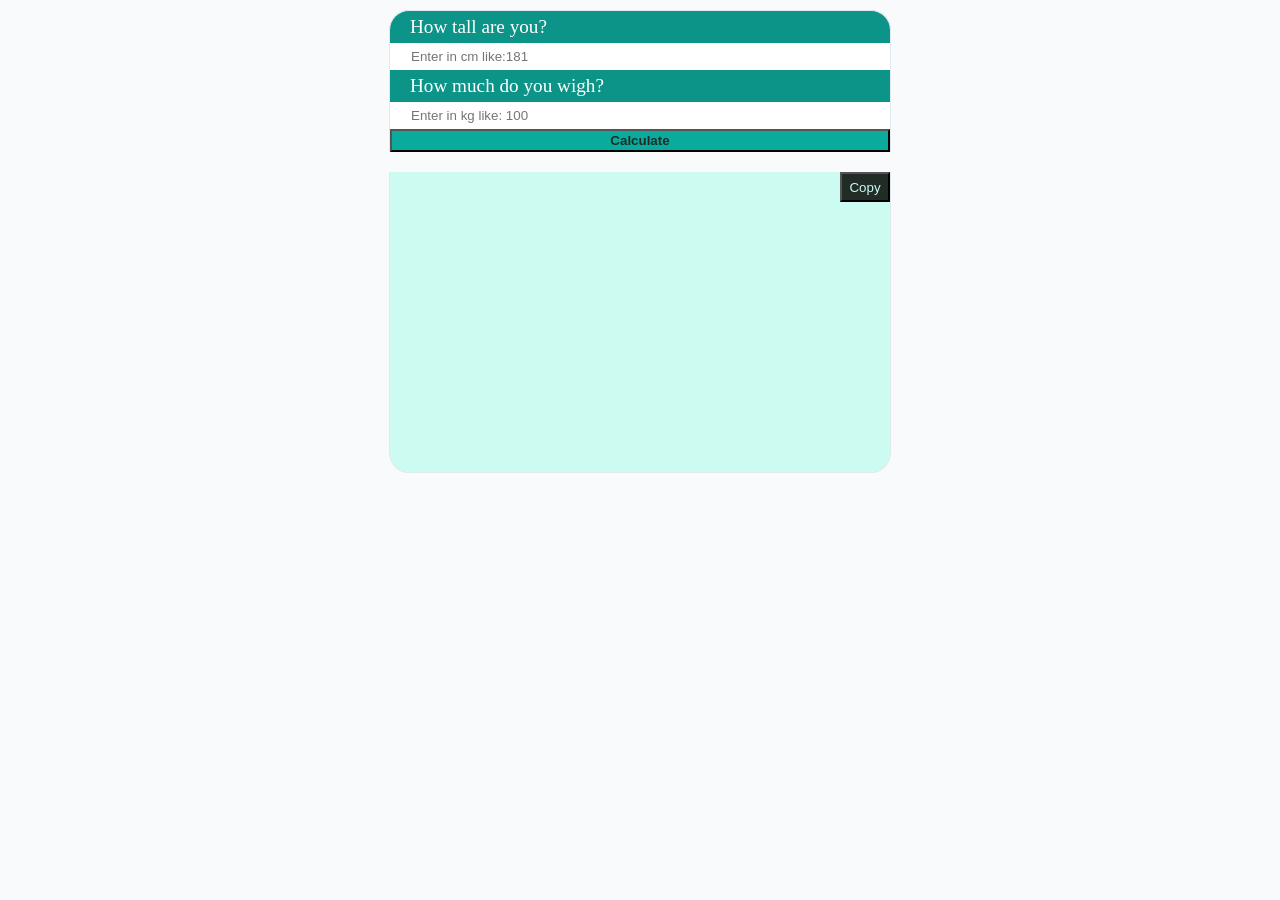
<file: BMI/index.html>
<!DOCTYPE html>
<html lang="en">
<head>
    <meta charset="UTF-8">
    <meta name="viewport" content="width=device-width, initial-scale=1.0">
    <title>BMI</title>

    <link rel="stylesheet" href="./style.css">
    <script src="./JS_core.js" defer></script>
</head>
<body>
   
        <form  class="continer" action="#" method="dialog">
        <label id="hight-id" for="hight">How tall are you?</label>
        <input id="hight" type="number",
            placeholder="Enter in cm like:181"
        >
        <label id="weight-id" for="wight">How much do you wigh?</label>
        <input id="weight" type="number",
            placeholder="Enter in kg like: 100">
        
        <button onclick="doer()" class="calculate-btn">Calculate</button>
        </form>


        <div class="bmi-first-answer" id="bmi-first-answer">

            <div class="user-tool">
                <p id="bmi-category" class="bmi-category"></p>
                <button id="copy-btn" class="copy-btn">Copy</button>
            </div>

            <div id="answerbox" class="answerbox">
                <p>Recomedations</p>
                <dl>
                    <dt>Nutrition:</dt>
                    <dd id="nutrition"></dd>

                    <dt>Exercise:</dt>
                    <dd id="exercise"></dd>

                    <dt>Medical:</dt>
                    <dd id="medical"></dd>

                </dl>
            </div>
        </div>


</body>
</html>
</file>
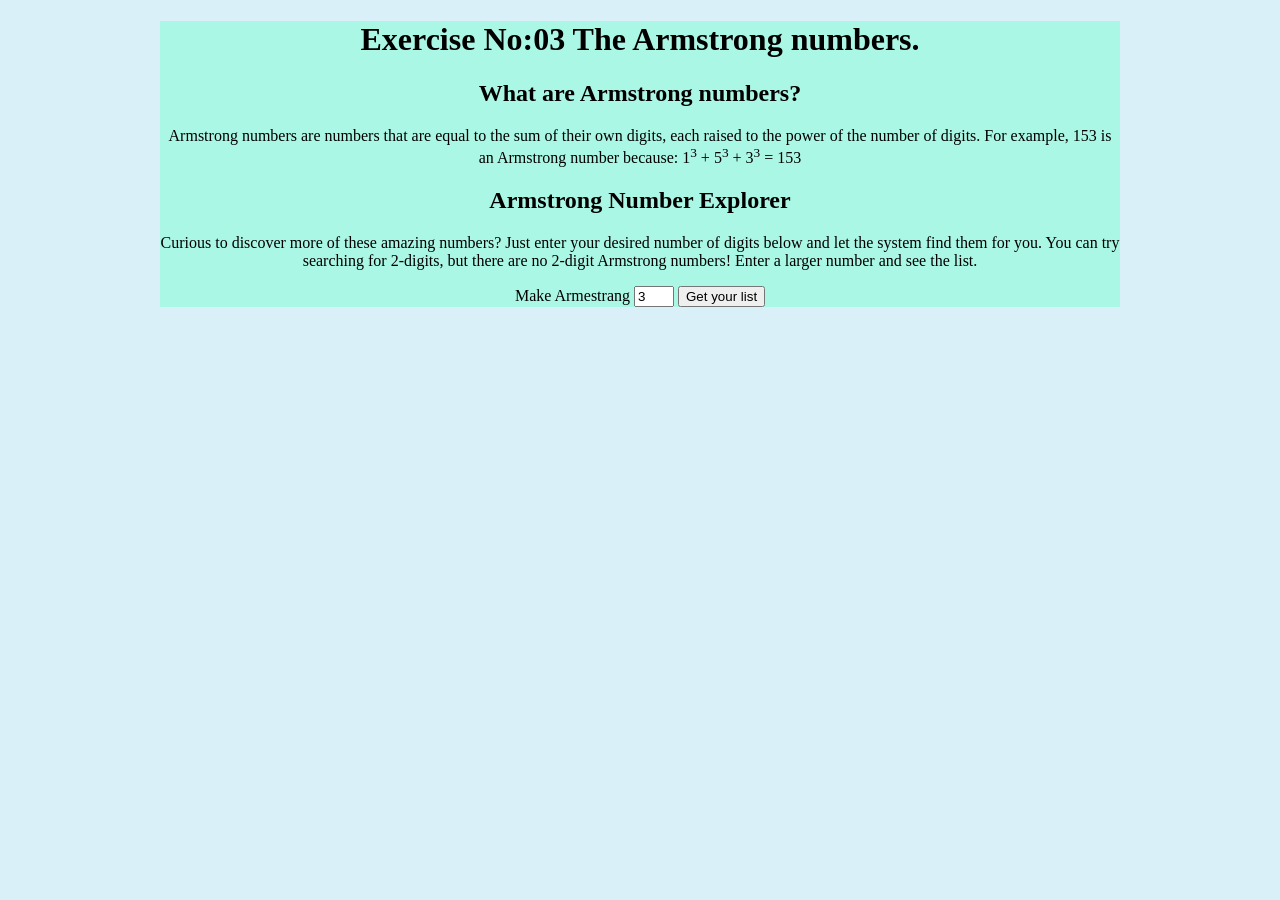
<file: ArmestrangNumbers/Armestrang.html>
<!DOCTYPE html>
<html lang="en">
<head>
    <meta charset="UTF-8">
    <title>Make The Armestrang Number</title>
    <style>
        body{
            background-color: rgba(135, 207, 235, 0.3);
        }
        .continer{
            margin: 0 auto;
            width: 960px;
            height: auto;
            background-color: rgba(127, 255, 212, 0.5);
            text-align: center;
        }

    </style>
</head>
<body>
    <div class="continer">
        <h1>Exercise No:03 The Armstrong numbers.</h1>
        <h2>What are Armstrong numbers?</h2>
        <p>
            Armstrong numbers are numbers that are equal to the sum of their own digits,
             each raised to the power of the number of digits. 
             For example, 153 is an Armstrong number because:
             1<sup>3</sup> + 5<sup>3</sup> + 3<sup>3</sup> = 153
        </p>

        <h2>Armstrong Number Explorer </h2>
        <p>
            Curious to discover more of these amazing numbers?
            Just enter your desired number of digits below and let the system find them for you.
            You can try searching for 2-digits, but there are no 2-digit Armstrong numbers!
            Enter a larger number and see the list.
        </p>
        <form>
            <label for="userdigit">Make Armestrang</label>
            <input type="number" id="userdigit" value="3" min="1" max="9" required>
            <button type="button" onclick="answer()" > Get your list</button>
        </form>
        <p id="answer"></p>
        

    </div>
    


    <script>

        
            // Function section; start
            /* rang() function takes an integer n and returns the start 
            and end of the n‑digit number range.*/ 

            function rang(len){
                let rawNumber = 1;
                
                for (let i = 1; i < len; i++){
                    rawNumber += "0"
                }
                let minNumber = parseInt(rawNumber)
                let maxNumber = parseInt(rawNumber) * 10

                return [minNumber, maxNumber]
            }
            //--------------------------------------------------------//
            function Armstrong(len = 3){
                if (len <= 0 || len > 9){
                    return "please enter a number bitween 1-9"
                }else{
                     userRange = rang(len);
                let armstrongNumber = [];
                for(let i = userRange[0]; i < userRange[1]; i++){

                    let iString = String(i).split("")
                    let arpower = parseInt(iString.length)
                    let rawArmstrong = iString.map((number) => number ** arpower);
                    let treatNumber = rawArmstrong.reduce((acc,total) => acc + total)
                    //return `${treatNumber}: ${typeof treatNumber} and min: ${userRange[0]},max: ${userRange[1]}`
                    if(treatNumber == i){
                        armstrongNumber.push(i)
                    }
                }
                return armstrongNumber
            
            }

                }
               
            //-----------------------------------------------------------//
            function answer(){
                let userlist = Armstrong(document.getElementById("userdigit").value)
                document.getElementById("answer").innerHTML = userlist; 
            }

                </script>
            </body>
</html>
</file>
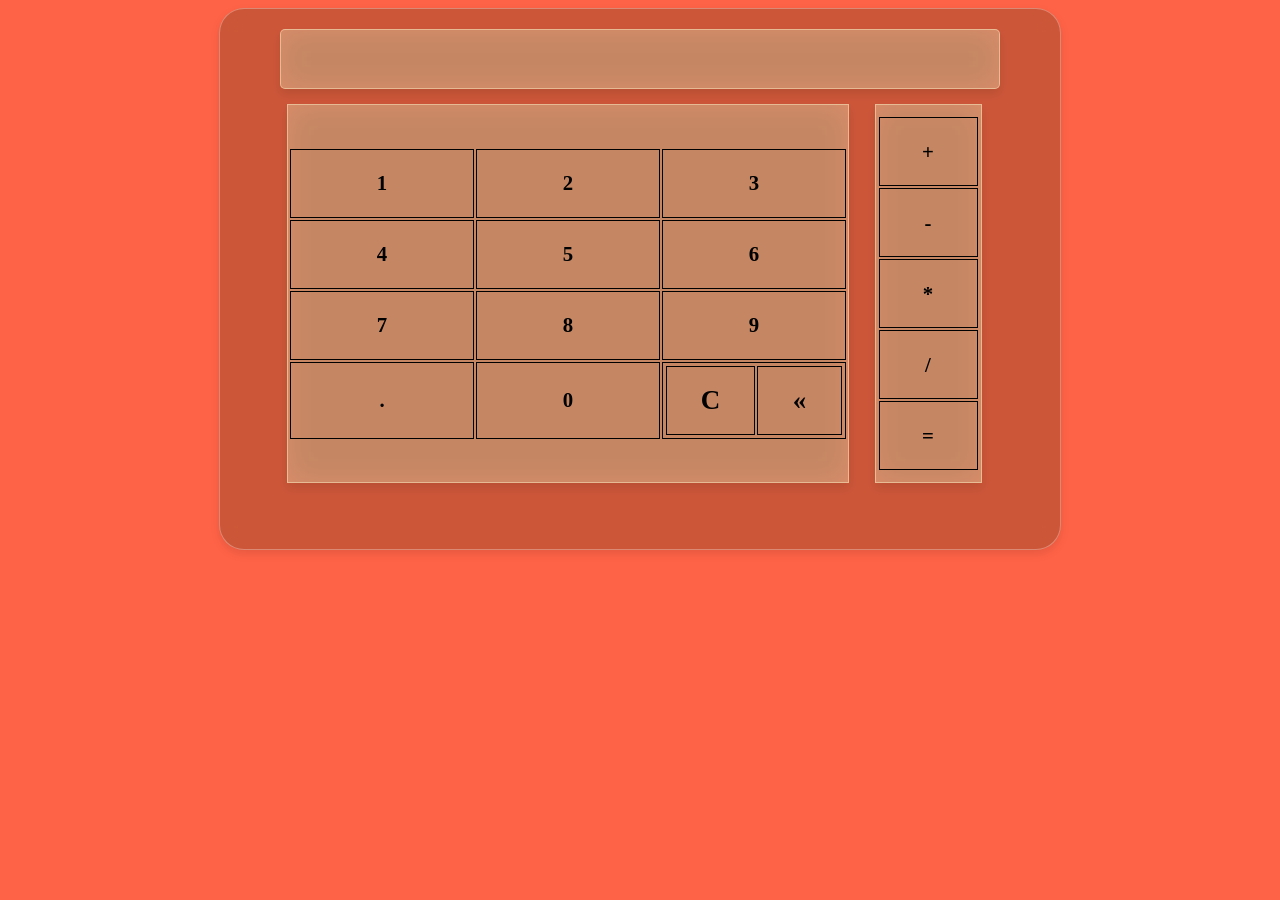
<file: Calculator/calculator.html>
<!DOCTYPE html>
<html lang="en">
<head>
    <meta charset="UTF-8">
    <meta name="viewport" content="width=device-width, initial-scale=1.0">
    <title>Calculator &#128425;</title>
    <link rel="stylesheet" href="./style.css">
    <script src="./calculator.js" defer></script>
</head>
<body>
    <div class="calculator-main-body">

        <table class="screen">
            <tr>
                <td colspan="4"  id="calculatorScreen">
                    
                </td>
            </tr>

            <tr>
                <td colspan="4" id="answer">
                
                </td>
            </tr>
        </table>

    <div class="buttons">
     
        <div class="numbers">

            <table>
                <tr>
                    <td onclick="capture(this)">1</td>
                    <td onclick="capture(this)">2</td>
                    <td onclick="capture(this)">3</td>
                </tr>
                <tr>
                    <td onclick="capture(this)">4</td>
                    <td onclick="capture(this)">5</td>
                    <td onclick="capture(this)">6</td>
                </tr>

                <tr>
                    <td onclick="capture(this)">7</td>
                    <td onclick="capture(this)">8</td>
                    <td onclick="capture(this)">9</td>
                </tr>

                <tr>
                    <td onclick="capture(this)">.</td>
                    <td onclick="capture(this)">0</td>
                    <td>
                        <table>
                            <tr><td onclick="deleteAll()">C</td>
                            <td onclick="stepback()">«</td></tr>
                        </table>
                            
                    </td>
                </tr>

            </table>

        </div>

        <div class="operator">
            <table>
                <tr>
                    <td onclick="capture(this)">+</td>
                </tr>

                <tr>
                    <td onclick="capture(this)">-</td>
                </tr>

                <tr>
                    <td onclick="capture(this)">*</td>
                </tr>

                <tr>
                    <td onclick="capture(this)">/</td>
                </tr>

                <tr>
                    <td onclick="calculatorCore(document.getElementById('calculatorScreen').innerText)">=</td>
                </tr>
            </table>

        </div>


    </div>


    </div>

</body>
</html>
</file>
<file: BMI/style.css>
body{
    background-color: #F8FAFC;
}


#hight,
#hight-id,
#weight,
#weight-id
{
    padding: 5px 5px 5px 20px;
   
}
#hight,
#weight{
    background-color: #FFFFFF;
    border: 1px solid #FFFFFF;
}
#hight:hover,
#weight:hover{
    background-color: #CBD5E1;
    border: 1px solid #0D9488;
}


.calculate-btn{
    background-color: #09b7a9a0;
    color: #212c26;
    padding: 2px;
    font-weight: 800;
    transition: ease-in-out;
    transition-duration: 0.5s;
}

.calculate-btn:hover{
    background-color: #086059;
    color: #dcdcdc;
    transform: scale(1.1);

}

.continer{
    margin:  10px auto;
    display:grid;
    grid-column: 1;
    
    background-color: #0D9488;
    backdrop-filter: blur(10px);
    box-shadow: #E2E8F0;
    width: 500px;
    color: #FFFFFF;
    font-weight: 500;
    font-size: 1.2em;

    border-top-left-radius: 20px;
    border-top-right-radius: 20px;
    border-color: #E2E8F0;
    border-width: 1px 1px 0px 1px;
    border-style: solid;
}


.bmi-first-answer{
    margin: 10px auto;


    width: 500px;
    min-height: 300px;
    height: auto;

    margin-top: 20px;
    border-bottom-left-radius: 20px;
    border-bottom-right-radius: 20px;

    background-color: #CCFBF1;
    backdrop-filter: blur(10px);

    color: #115E59;
    font-size: 1.1em;

    border-color: #E2E8F0;
    border-style: solid;
    border-width: 0px 1px 1px 1px ;

}


.answerbox{
    display:none;

}
.showAnswerBox{
    display:block;
    text-justify: left;
    padding: 0px 15px 0px 15px;
    
}

.user-tool{
    display: grid;
    grid-template-columns: 9fr 1fr;
}

.copy-btn{
    height: 30px;
    color: #CCFBF1;
    font-weight: 500;
    background-color: #212c26;
    margin: 0;
    padding: 3px;

}

.bmi-category{
    visibility: hidden;
}

.bmi-category-show{
    visibility: visible;
    padding: 3px;
    text-align: center;
    background-color: #f0f8ff80;
    backdrop-filter: blur(15px);
    border-bottom: 2px dotted #E5E8E4;
    color: #212c26 ;
    margin: 0px;
    height: 22px;
}
</file>
<file: Calculator/style.css>
body{
    background-color: tomato;
}

.calculator-main-body{
    background-color: rgba(2, 43, 2, 0.2);
    backdrop-filter:blur(10px);
    border: 1px solid rgba(255, 255, 255, 0.3);
    box-shadow: 0 4px 10px rgba(0, 0, 0, 0.1);
    border-radius: 25px;
    margin: 0 auto;
    padding: 20px;
    width: 800px;
    height: 500px;
}

.screen{
    background-color: rgba(245, 222, 179, 0.4);
    backdrop-filter: blur(15px);
    border: 1px solid rgba(245, 222, 179, 0.6);
    box-shadow: 0 5px 10px rgba(0, 0, 0, 0.1);

    width: 90%;
    height: 60px;

    margin: 0 auto;
    border-radius: 5px;
}

#calculatorScreen,
#answer{
    font-size: 1.4em;
    color: blue;
}

.buttons{
    width: 90%;
    margin: 0 auto;
    display: grid;
    grid-template-columns: 8fr 2fr;

}

.numbers{
    background-color: rgba(245, 222, 179, 0.4);
    backdrop-filter: blur(15px);
    border: 1px solid rgba(245, 222, 179, 0.6);
    box-shadow: 0 5px 10px rgba(0, 0, 0, 0.1);

    margin: 15px auto;
    justify-content: center;
    align-content: center;
    

}

.operator{
    background-color: rgba(245, 222, 179, 0.4);
    backdrop-filter: blur(15px);
    border: 1px solid rgba(245, 222, 179, 0.6);
    box-shadow: 0 5px 10px rgba(0, 0, 0, 0.1);

    margin: 15px auto;
    padding: 10px 1px;

}



.operator td{
    width: 95px;
    height: 65px;
    border: 1px solid black;

}

.operator tr{
    margin: 5px;
}

.numbers td{
    width: 180px;
    height: 65px;
    border: 1px solid black;
}

.numbers table{
    margin: 0 auto;
}

.numbers td,
.operator td{
    text-align: center;
    align-items: center;

    font-weight: 900;
    font-size: 1.3em;
}
</file>
